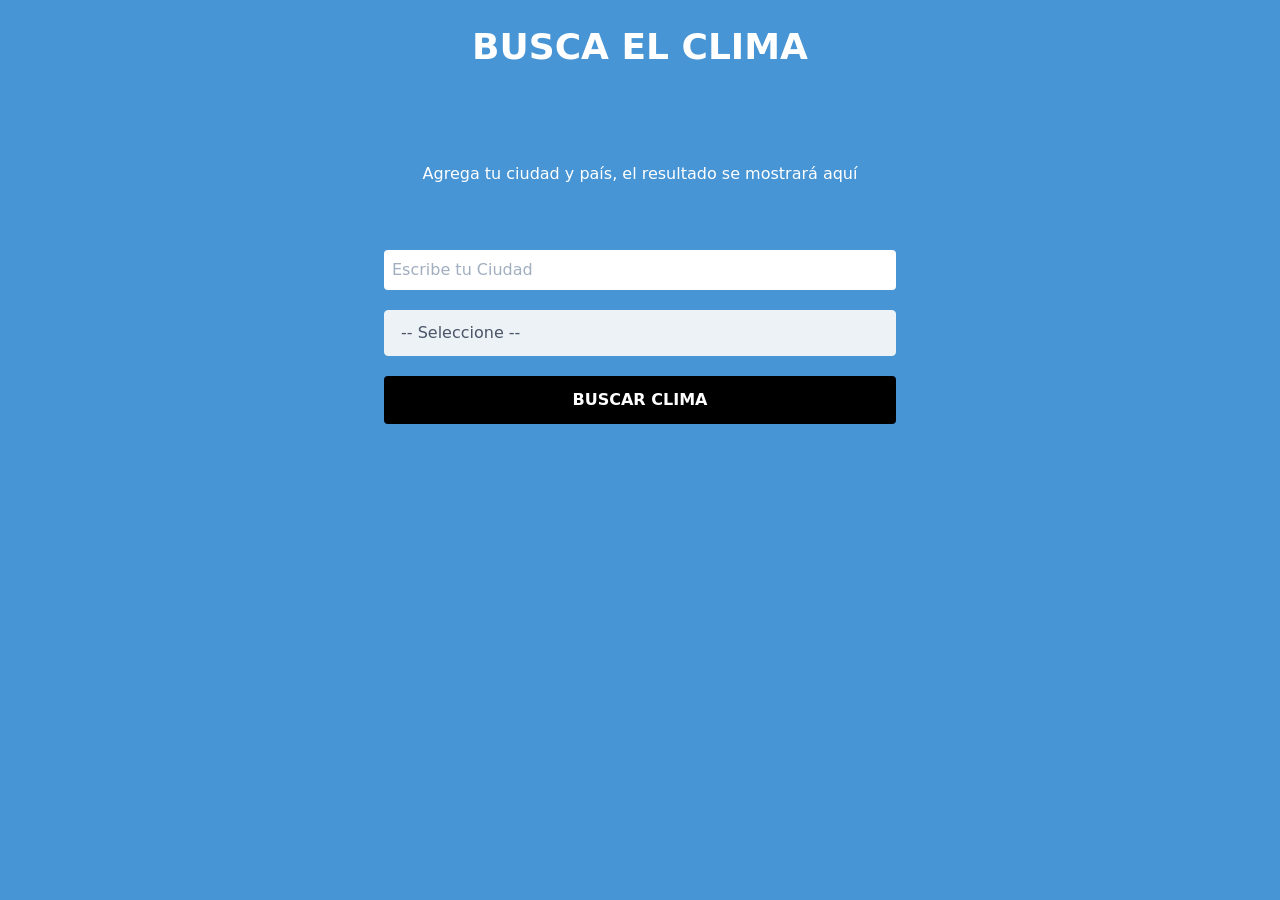
<file: index.html>
<!DOCTYPE html>
<html lang="en">
<head>
    <meta charset="UTF-8">
    <meta name="viewport" content="width=device-width, initial-scale=1.0">
    <meta http-equiv="X-UA-Compatible" content="ie=edge">
    <meta name="Description" content="PWA Clima">
    <title>Clima</title>
    <link href="css/tailwind.min.css" rel="stylesheet">
    <link href="css/styles.css" rel="stylesheet">
    <link rel="manifest" href="manifest.json">
    <link rel="apple-touch-icon" href="img/icons/icon-96x96.png">
    <meta name="apple-mobile-web-app-capable" content="yes">
    <meta name="apple-mobile-web-app-status-bar-style" content="black-translucent">
    <meta name="theme-color" content="black">
</head>
<body id="bg">

    <div class="container mx-auto ">
        <h1 id="titulo" class="text-4xl mt-5 text-white font-bold uppercase text-center">Busca el Clima</h1>
        <div class="max-w-lg mx-auto ">

            <div class="p-6 mt-10">
                <div id="resultado">
                    <p class="text-center text-white mt-6">Agrega tu ciudad y país, el resultado se mostrará aquí</p>
                </div>
            </div>
            
            <form id="formulario" class="mt-10 " action="#" method="POST">
                <div class="mt-5">
                    <input 
                        type="text" 
                        name="ciudad"
                        id="ciudad"
                        placeholder="Escribe tu Ciudad"
                        class="w-full p-2 rounded"
                    />
                </div>
                <div class="mt-5">
                    <select 
                        class="block appearance-none w-full bg-gray-200 border border-gray-200 text-gray-700 py-3 px-4 pr-8 rounded leading-tight focus:outline-none focus:bg-white focus:border-gray-500" 
                        id="pais"
                    >
                        <option disabled selected value="">-- Seleccione --</option>
                        <option value="AR">Argentina</option>
                        <option value="CO">Colombia</option>
                        <option value="CR">Costa Rica</option>
                        <option value="ES">España</option>
                        <option value="US">Estados Unidos</option>
                        <option value="MX">México</option>
                        <option value="PE">Perú</option>
                    </select>
                </div>

                <input 
                    type="submit"
                    class="mt-5 w-full bg-black p-3  uppercase font-bold cursor-pointer rounded input-texto"
                    value="Buscar Clima"
                />

            </form>

     
        </div>
    </div>

    <script src="js/app.js"></script>
    <script src="js/clima.js"></script>
</body>
</html>
</file>
<file: css/styles.css>
body{
  background-color: rgb(71, 149, 212);
}

.bg-frio{
  background-color: rgb(105, 108, 149);
}

.bg-normal{
  background-color: rgb(71, 149, 212);
}

.bg-calor{
  background-color: rgb(178, 28, 61);
}
.sk-fading-circle {
    margin: 100px auto;
    width: 40px;
    height: 40px;
    position: relative;
  }
  
  .sk-fading-circle .sk-circle {
    width: 100%;
    height: 100%;
    position: absolute;
    left: 0;
    top: 0;
  }
  
  .sk-fading-circle .sk-circle:before {
    content: '';
    display: block;
    margin: 0 auto;
    width: 15%;
    height: 15%;
    background-color: white;
    border-radius: 100%;
    -webkit-animation: sk-circleFadeDelay 1.2s infinite ease-in-out both;
            animation: sk-circleFadeDelay 1.2s infinite ease-in-out both;
  }
  .sk-fading-circle .sk-circle2 {
    -webkit-transform: rotate(30deg);
        -ms-transform: rotate(30deg);
            transform: rotate(30deg);
  }
  .sk-fading-circle .sk-circle3 {
    -webkit-transform: rotate(60deg);
        -ms-transform: rotate(60deg);
            transform: rotate(60deg);
  }
  .sk-fading-circle .sk-circle4 {
    -webkit-transform: rotate(90deg);
        -ms-transform: rotate(90deg);
            transform: rotate(90deg);
  }
  .sk-fading-circle .sk-circle5 {
    -webkit-transform: rotate(120deg);
        -ms-transform: rotate(120deg);
            transform: rotate(120deg);
  }
  .sk-fading-circle .sk-circle6 {
    -webkit-transform: rotate(150deg);
        -ms-transform: rotate(150deg);
            transform: rotate(150deg);
  }
  .sk-fading-circle .sk-circle7 {
    -webkit-transform: rotate(180deg);
        -ms-transform: rotate(180deg);
            transform: rotate(180deg);
  }
  .sk-fading-circle .sk-circle8 {
    -webkit-transform: rotate(210deg);
        -ms-transform: rotate(210deg);
            transform: rotate(210deg);
  }
  .sk-fading-circle .sk-circle9 {
    -webkit-transform: rotate(240deg);
        -ms-transform: rotate(240deg);
            transform: rotate(240deg);
  }
  .sk-fading-circle .sk-circle10 {
    -webkit-transform: rotate(270deg);
        -ms-transform: rotate(270deg);
            transform: rotate(270deg);
  }
  .sk-fading-circle .sk-circle11 {
    -webkit-transform: rotate(300deg);
        -ms-transform: rotate(300deg);
            transform: rotate(300deg); 
  }
  .sk-fading-circle .sk-circle12 {
    -webkit-transform: rotate(330deg);
        -ms-transform: rotate(330deg);
            transform: rotate(330deg); 
  }
  .sk-fading-circle .sk-circle2:before {
    -webkit-animation-delay: -1.1s;
            animation-delay: -1.1s; 
  }
  .sk-fading-circle .sk-circle3:before {
    -webkit-animation-delay: -1s;
            animation-delay: -1s; 
  }
  .sk-fading-circle .sk-circle4:before {
    -webkit-animation-delay: -0.9s;
            animation-delay: -0.9s; 
  }
  .sk-fading-circle .sk-circle5:before {
    -webkit-animation-delay: -0.8s;
            animation-delay: -0.8s; 
  }
  .sk-fading-circle .sk-circle6:before {
    -webkit-animation-delay: -0.7s;
            animation-delay: -0.7s; 
  }
  .sk-fading-circle .sk-circle7:before {
    -webkit-animation-delay: -0.6s;
            animation-delay: -0.6s; 
  }
  .sk-fading-circle .sk-circle8:before {
    -webkit-animation-delay: -0.5s;
            animation-delay: -0.5s; 
  }
  .sk-fading-circle .sk-circle9:before {
    -webkit-animation-delay: -0.4s;
            animation-delay: -0.4s;
  }
  .sk-fading-circle .sk-circle10:before {
    -webkit-animation-delay: -0.3s;
            animation-delay: -0.3s;
  }
  .sk-fading-circle .sk-circle11:before {
    -webkit-animation-delay: -0.2s;
            animation-delay: -0.2s;
  }
  .sk-fading-circle .sk-circle12:before {
    -webkit-animation-delay: -0.1s;
            animation-delay: -0.1s;
  }
  
  @-webkit-keyframes sk-circleFadeDelay {
    0%, 39%, 100% { opacity: 0; }
    40% { opacity: 1; }
  }
  
  @keyframes sk-circleFadeDelay {
    0%, 39%, 100% { opacity: 0; }
    40% { opacity: 1; } 
  }

  /*input*/
  .input-texto{
    color: white;
  }
</file>
